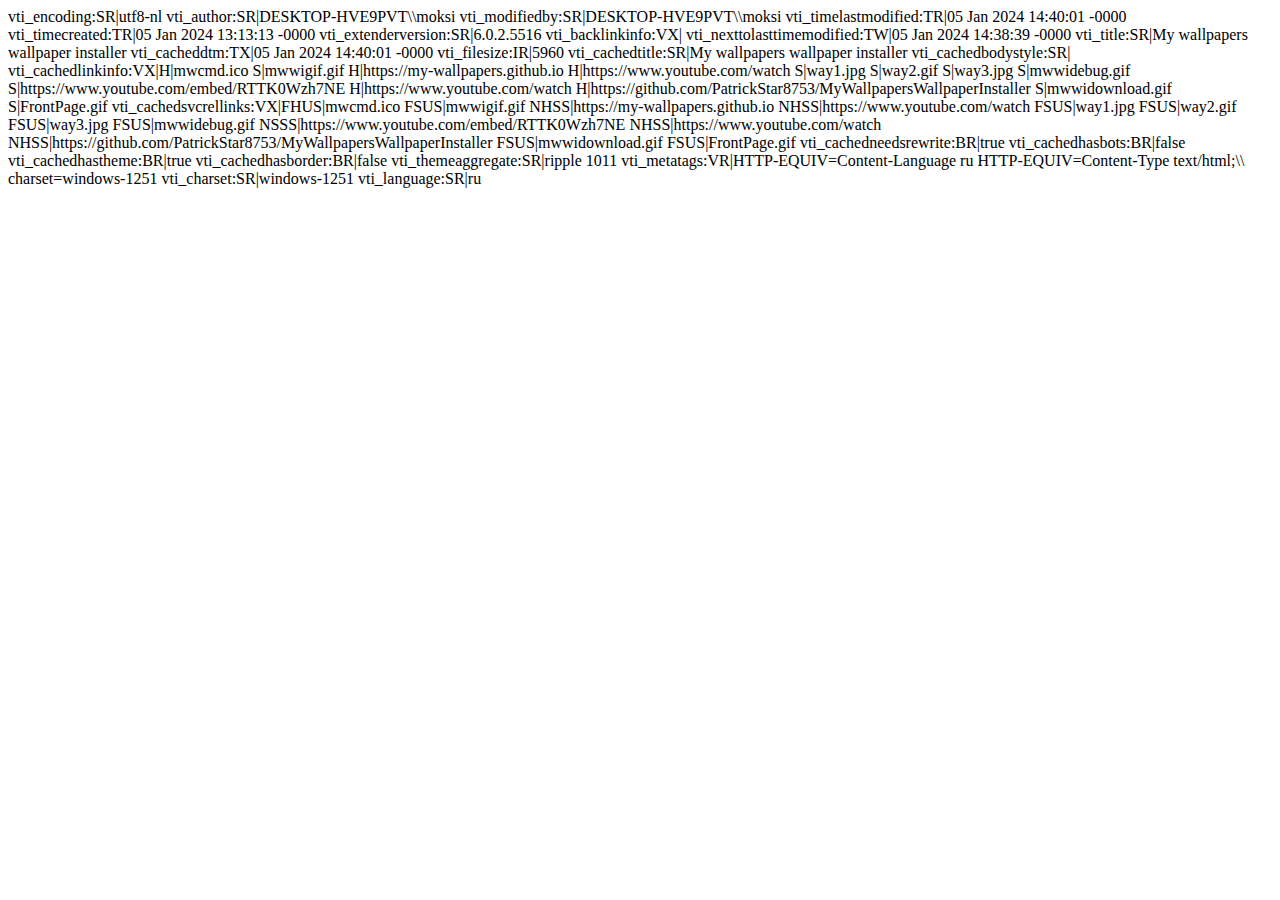
<file: _vti_cnf/index.htm>
vti_encoding:SR|utf8-nl
vti_author:SR|DESKTOP-HVE9PVT\\moksi
vti_modifiedby:SR|DESKTOP-HVE9PVT\\moksi
vti_timelastmodified:TR|05 Jan 2024 14:40:01 -0000
vti_timecreated:TR|05 Jan 2024 13:13:13 -0000
vti_extenderversion:SR|6.0.2.5516
vti_backlinkinfo:VX|
vti_nexttolasttimemodified:TW|05 Jan 2024 14:38:39 -0000
vti_title:SR|My wallpapers wallpaper installer
vti_cacheddtm:TX|05 Jan 2024 14:40:01 -0000
vti_filesize:IR|5960
vti_cachedtitle:SR|My wallpapers wallpaper installer
vti_cachedbodystyle:SR|<body>
vti_cachedlinkinfo:VX|H|mwcmd.ico S|mwwigif.gif H|https://my-wallpapers.github.io H|https://www.youtube.com/watch S|way1.jpg S|way2.gif S|way3.jpg S|mwwidebug.gif S|https://www.youtube.com/embed/RTTK0Wzh7NE H|https://www.youtube.com/watch H|https://github.com/PatrickStar8753/MyWallpapersWallpaperInstaller S|mwwidownload.gif S|FrontPage.gif
vti_cachedsvcrellinks:VX|FHUS|mwcmd.ico FSUS|mwwigif.gif NHSS|https://my-wallpapers.github.io NHSS|https://www.youtube.com/watch FSUS|way1.jpg FSUS|way2.gif FSUS|way3.jpg FSUS|mwwidebug.gif NSSS|https://www.youtube.com/embed/RTTK0Wzh7NE NHSS|https://www.youtube.com/watch NHSS|https://github.com/PatrickStar8753/MyWallpapersWallpaperInstaller FSUS|mwwidownload.gif FSUS|FrontPage.gif
vti_cachedneedsrewrite:BR|true
vti_cachedhasbots:BR|false
vti_cachedhastheme:BR|true
vti_cachedhasborder:BR|false
vti_themeaggregate:SR|ripple 1011
vti_metatags:VR|HTTP-EQUIV=Content-Language ru HTTP-EQUIV=Content-Type text/html;\\ charset=windows-1251
vti_charset:SR|windows-1251
vti_language:SR|ru
</file>
